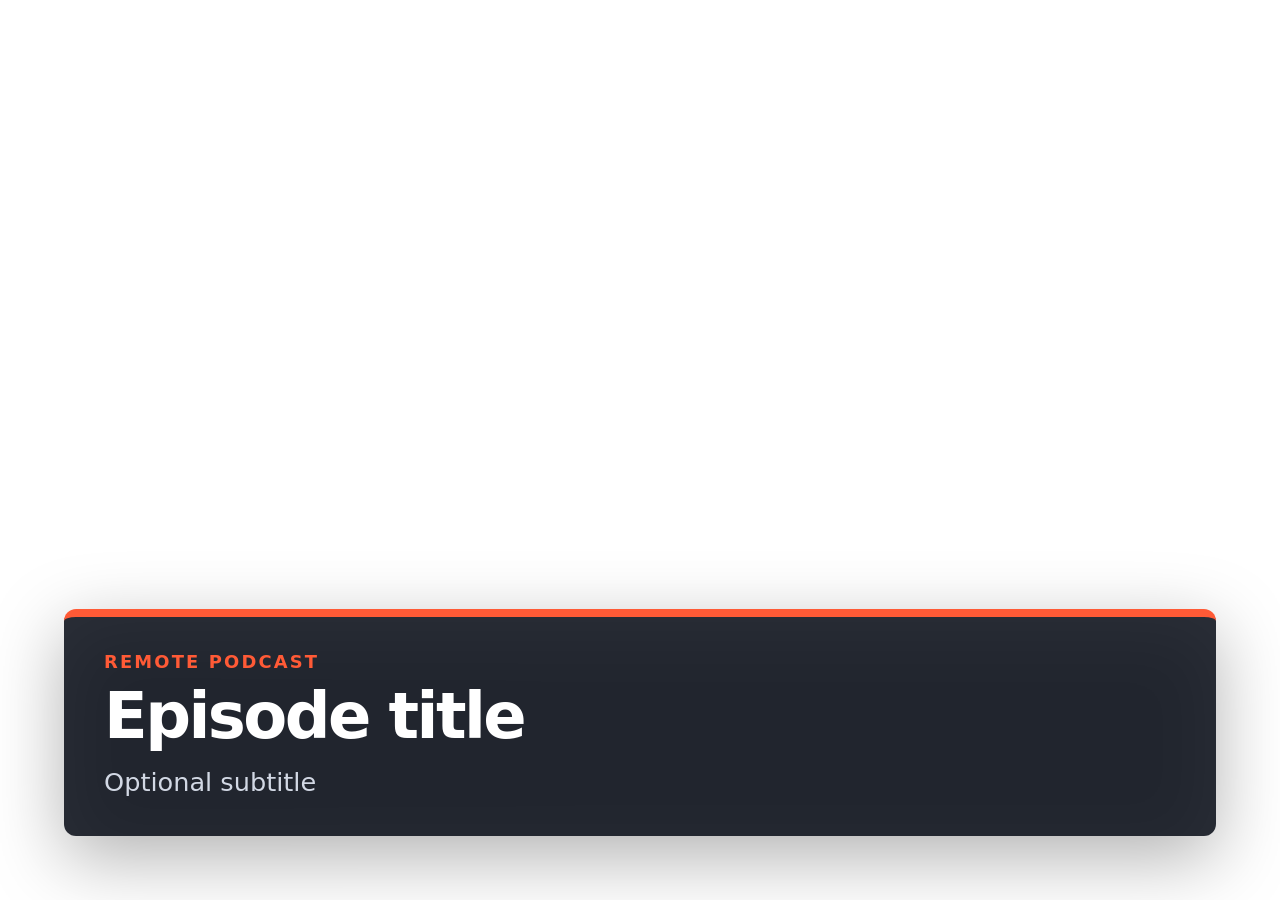
<file: overlays/episode-title/index.html>
<!doctype html>
<html lang="en">
  <head>
    <meta charset="utf-8">
    <meta name="viewport" content="width=device-width, initial-scale=1">
    <title>Remote Podcast Episode Title</title>
    <link rel="stylesheet" href="style.css">
  </head>
  <body>
    <main class="title-card" aria-live="polite">
      <span id="eyebrow" class="eyebrow"></span>
      <h1 id="title"></h1>
      <p id="subtitle"></p>
    </main>
    <script src="app.js"></script>
  </body>
</html>
</file>
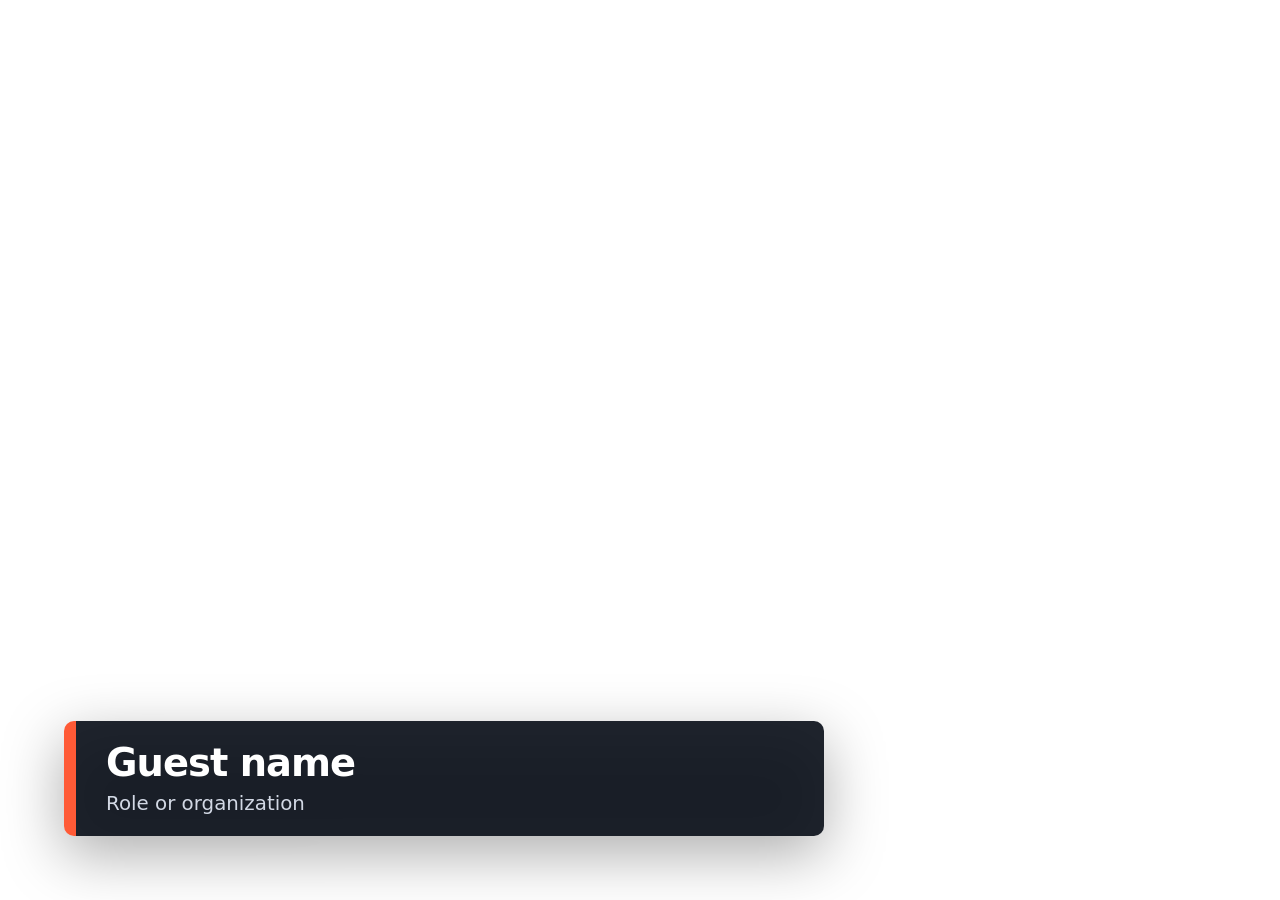
<file: overlays/lower-third/index.html>
<!doctype html>
<html lang="en">
  <head>
    <meta charset="utf-8">
    <meta name="viewport" content="width=device-width, initial-scale=1">
    <title>Remote Podcast Lower Third</title>
    <link rel="stylesheet" href="style.css">
  </head>
  <body>
    <main id="lower-third" class="lower-third" aria-live="polite">
      <span class="accent" aria-hidden="true"></span>
      <section class="copy">
        <strong id="name" class="name"></strong>
        <span id="role" class="role"></span>
      </section>
    </main>
    <script src="app.js"></script>
  </body>
</html>
</file>
<file: overlays/episode-title/style.css>
:root {
  --safe-area: 5vw;
  --accent: #ff5a36;
  --text: #ffffff;
  --muted: #d2d8e4;
  --panel: rgba(13, 18, 28, 0.88);
}

* {
  box-sizing: border-box;
}

html,
body {
  width: 100%;
  height: 100%;
  margin: 0;
  overflow: hidden;
  background: transparent;
  font-family: Inter, ui-sans-serif, system-ui, -apple-system, BlinkMacSystemFont, "Segoe UI", sans-serif;
}

.title-card {
  position: absolute;
  left: var(--safe-area);
  right: var(--safe-area);
  bottom: var(--safe-area);
  max-width: 1180px;
  padding: 34px 40px 38px;
  border-top: 8px solid var(--accent);
  border-radius: 12px;
  color: var(--text);
  background: var(--panel);
  filter: drop-shadow(0 22px 36px rgba(0, 0, 0, 0.34));
}

.eyebrow,
h1,
p {
  max-width: 100%;
  overflow-wrap: anywhere;
}

.eyebrow {
  color: var(--accent);
  font-size: clamp(16px, 1.4vw, 24px);
  font-weight: 750;
  letter-spacing: 0.12em;
  text-transform: uppercase;
}

h1 {
  margin: 12px 0 0;
  font-size: clamp(44px, 5vw, 86px);
  line-height: 1.02;
  letter-spacing: -0.04em;
}

p {
  margin: 18px 0 0;
  color: var(--muted);
  font-size: clamp(22px, 2vw, 34px);
  line-height: 1.2;
}

.eyebrow:empty,
p:empty {
  display: none;
}
</file>
<file: overlays/lower-third/style.css>
:root {
  --safe-area: 5vw;
  --accent: #ff5a36;
  --panel: rgba(13, 18, 28, 0.92);
  --text: #ffffff;
  --muted: #d2d8e4;
}

* {
  box-sizing: border-box;
}

html,
body {
  width: 100%;
  height: 100%;
  margin: 0;
  overflow: hidden;
  background: transparent;
  font-family: Inter, ui-sans-serif, system-ui, -apple-system, BlinkMacSystemFont, "Segoe UI", sans-serif;
}

.lower-third {
  position: absolute;
  left: var(--safe-area);
  bottom: var(--safe-area);
  display: grid;
  grid-template-columns: 12px minmax(0, 1fr);
  width: min(760px, calc(100vw - (2 * var(--safe-area))));
  color: var(--text);
  filter: drop-shadow(0 18px 30px rgba(0, 0, 0, 0.35));
  transform-origin: left bottom;
  animation: enter 420ms cubic-bezier(0.2, 0.8, 0.2, 1) both;
}

.accent {
  border-radius: 10px 0 0 10px;
  background: var(--accent);
}

.copy {
  min-width: 0;
  padding: 22px 30px 20px;
  border-radius: 0 10px 10px 0;
  background: var(--panel);
}

.name,
.role {
  display: block;
  max-width: 100%;
  overflow-wrap: anywhere;
}

.name {
  font-size: clamp(30px, 3vw, 52px);
  font-weight: 750;
  line-height: 1.05;
  letter-spacing: -0.025em;
}

.role {
  margin-top: 9px;
  color: var(--muted);
  font-size: clamp(18px, 1.55vw, 28px);
  line-height: 1.2;
}

.role:empty {
  display: none;
}

@keyframes enter {
  from {
    opacity: 0;
    transform: translateX(-36px);
  }
  to {
    opacity: 1;
    transform: translateX(0);
  }
}

@media (prefers-reduced-motion: reduce) {
  .lower-third {
    animation: none;
  }
}
</file>
